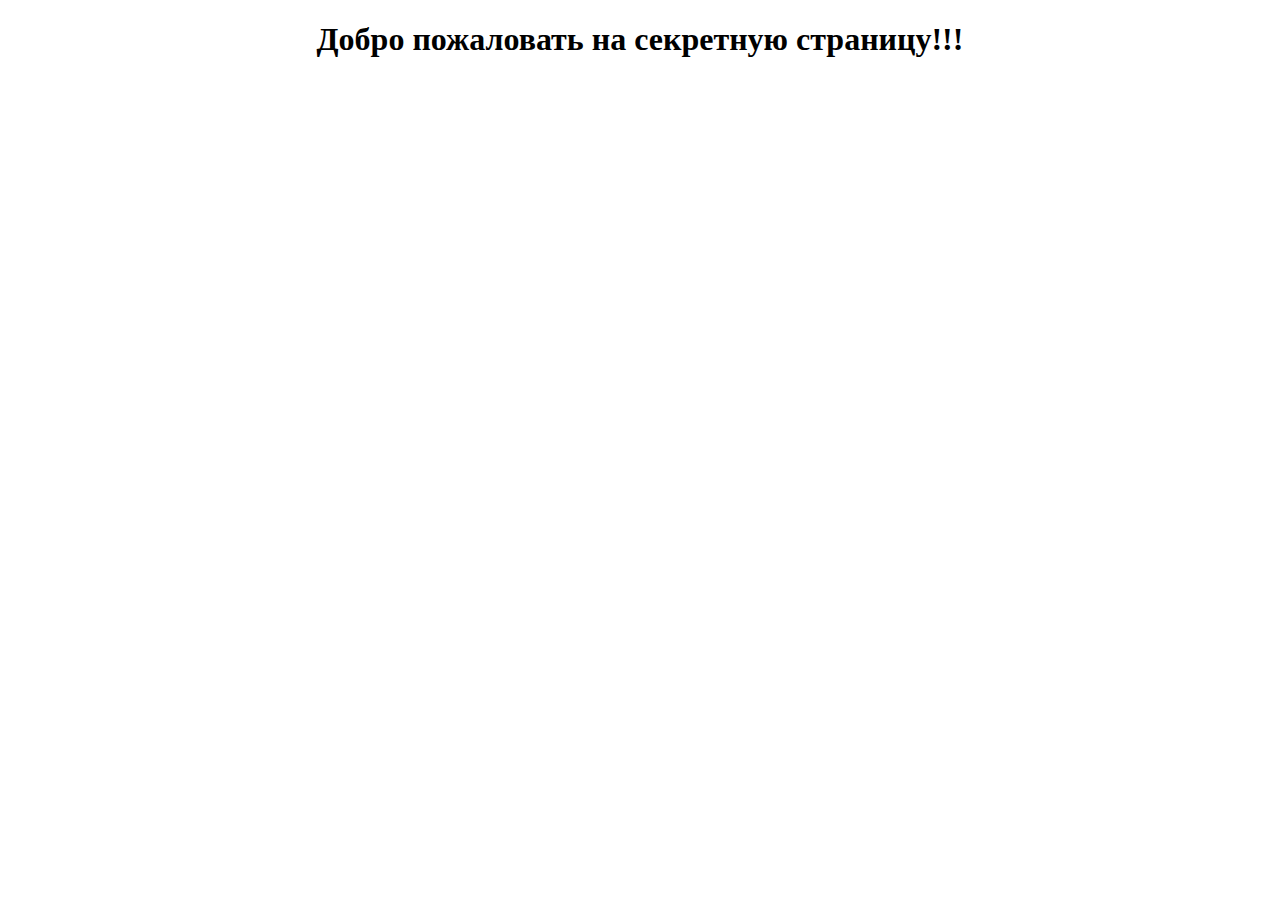
<file: congratulations.html>
<!DOCTYPE html>
<html lang="en">
<head>
  <meta charset="UTF-8">
  <meta name="viewport" content="width=device-width, initial-scale=1.0">
  <link rel="stylesheet" href="CSS/congratulations.css">
  <title>Secret page</title>
</head>
<body>
  <h1>
    Добро пожаловать на секретную страницу!!!
  </h1>
</body>
</html>
</file>
<file: CSS/congratulations.css>
*{
  font-family: cursive;
}

h1{
 text-align: center;
}
</file>
